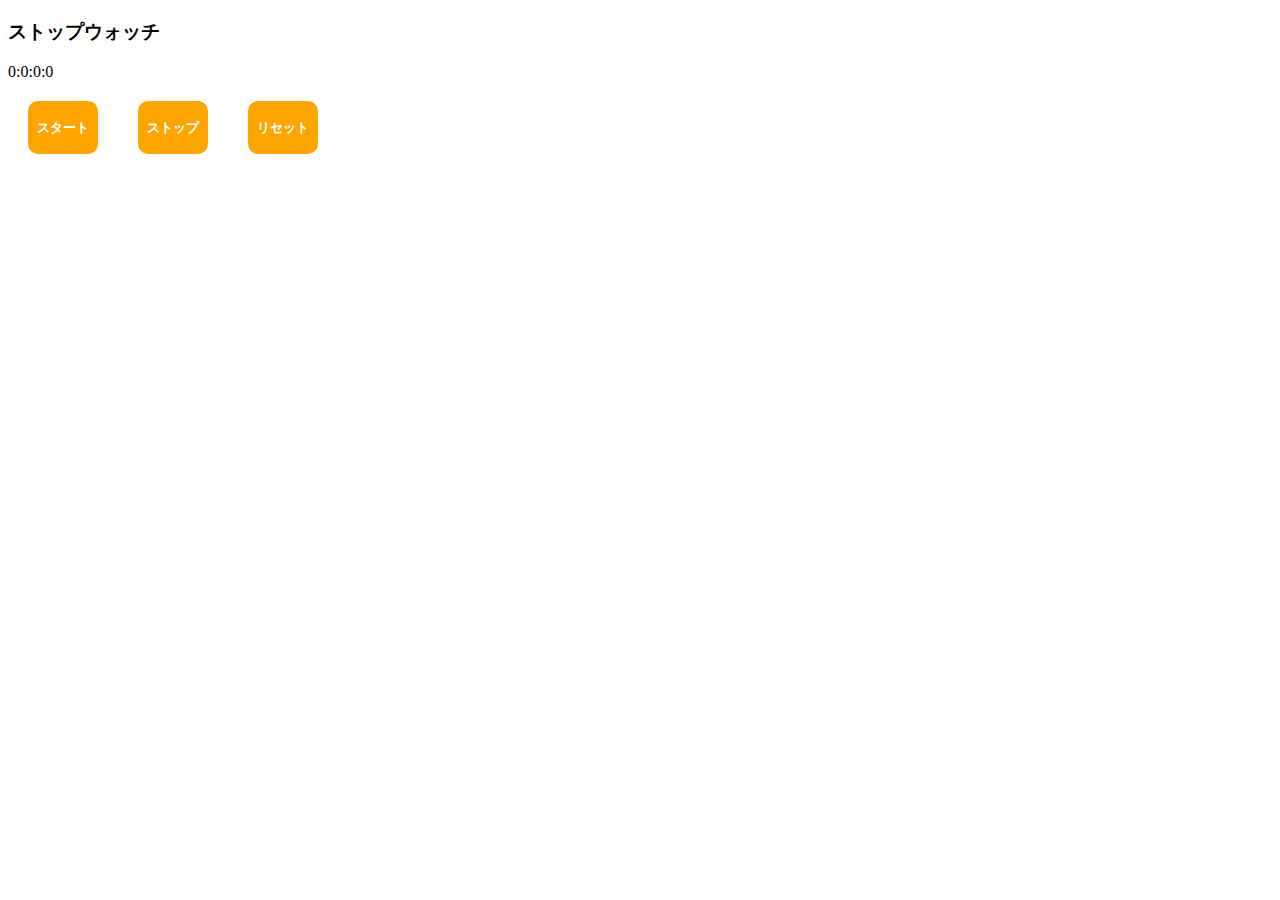
<file: index.html>
<!DOCTYPE html>
<html lang="en">
    <head>
        <meta charset="UTF-8">
        <script src="https://code.jquery.com/jquery-3.2.1.js" integrity="sha256-DZAnKJ/6XZ9si04Hgrsxu/8s717jcIzLy3oi35EouyE=" crossorigin="anonymous"></script>  <!-- jqueryで実装する場合 -->
        <link rel="stylesheet" href="main.css">
        <title>ストップウォッチ</title>
    </head>

    <body>
        <h3>ストップウォッチ</h3>

        <!-- ここに記述していきましょう！ -->
        <div id="timer">0:0:0:0</div>
        <div class="button-type">
         <button id="start">
            <p>スタート</p>
         </button>
         <button id="stop">
            <p>ストップ</p>
         </button>
         <button id="reset">
            <p>リセット</p>
         </button>
        </div>
        <script src="main-v2.js"></script>
    </body>
</html>
</file>
<file: main.css>
.button-type{
    display: flex;
}

button{
    margin: 20px;
    border: solid 3px orange;
    background-color: orange;
    color: #fff;
    border-radius: 10px;
}

p {
    font-weight: bold;
}
</file>
